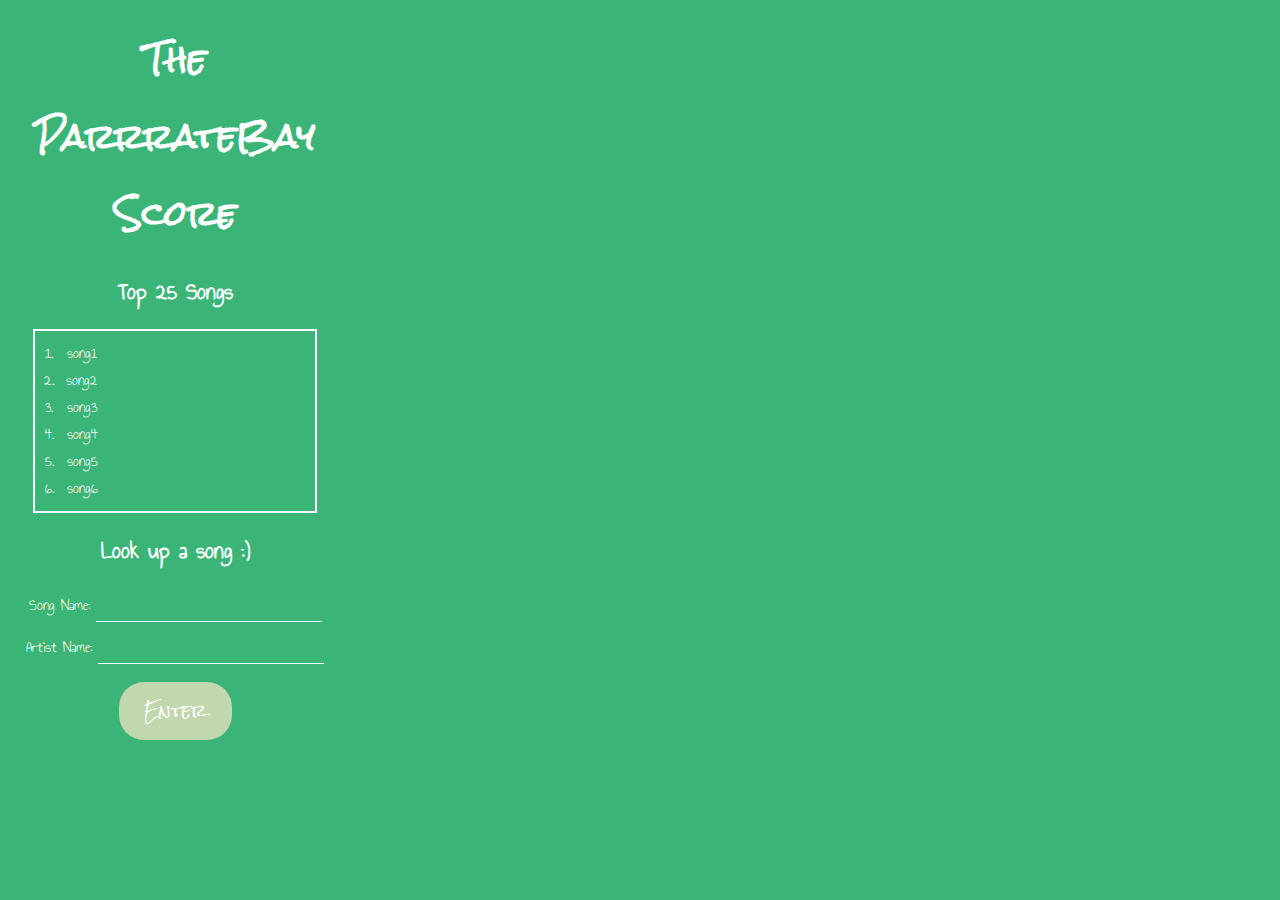
<file: index.html>
<!DOCTYPE html>

<html>
  <head>
    <link rel="stylesheet" type="text/css" href="styles.css">
    <title> PirateBay Music Score </title>
    <script src="scripts.js"></script>
    <script src="jquery-3.0.0.min.js"></script>
    <script src="SearchFunction.js"></script>
    <script src="updateScore.js"></script>
    <script src="top25.js"></script>
    <script src="setup.js"></script>
    <link href="https://fonts.googleapis.com/css?family=Annie+Use+Your+Telescope|Rock+Salt" rel="stylesheet">
  </head>

  <body>

    <div class="firstPage">

      <h1> The ParrrateBay Score </h1>
      <h2> Top 25 Songs </h2>
        <table class="tableSection">
          <thead>
            <tr>
              <th class="row-1 row-num"></th>
              <th class="row-2 row-song"><th>
            </tr>
          </thead>
          <tbody>
            <tr>
                <td>1.</td>
                <td>song1</td>
            </tr>
            <tr>
                <td>2.</td>
                <td>song2</td>
            </tr>
            <tr>
                <td>3.</td>
                <td>song3</td>
            </tr>
            <tr>
                <td>4.</td>
                <td>song4</td>
            </tr>
            <tr>
                <td>5.</td>
                <td>song5</td>
            </tr>
            <tr>
                <td>6.</td>
                <td>song6</td>
            </tr>
            <tr>
                <td>7.</td>
                <td>song7</td>
            </tr>
            <tr>
                <td>8.</td>
                <td>song8</td>
            </tr>
            <tr>
                <td>9.</td>
                <td>song9</td>
            </tr>
            <tr>
                <td>10.</td>
                <td>song10</td>
            </tr>
            <tr>
                <td>11.</td>
                <td>song11</td>
            </tr>
            <tr>
                <td>12.</td>
                <td>song12</td>
            </tr>
            <tr>
                <td>13.</td>
                <td>song13</td>
            </tr>
            <tr>
                <td>14.</td>
                <td>song14</td>
            </tr>
            <tr>
                <td>15.</td>
                <td>song15</td>
            </tr>
            <tr>
                <td>16.</td>
                <td>song16</td>
            </tr>
            <tr>
                <td>17.</td>
                <td>song17</td>
            </tr>
            <tr>
                <td>18.</td>
                <td>song18</td>
            </tr>
            <tr>
                <td>19.</td>
                <td>song19</td>
            </tr>
            <tr>
                <td>20.</td>
                <td>song20</td>
            </tr>
            <tr>
                <td>21.</td>
                <td>song21</td>
            </tr>
            <tr>
                <td>22.</td>
                <td>song22</td>
            </tr>
            <tr>
                <td>23.</td>
                <td>song23</td>
            </tr>
            <tr>
                <td>24.</td>
                <td>song24</td>
            </tr>
            <tr>
                <td>25.</td>
                <td>song25</td>
            </tr>
          </tbody>
        </table>
      <h2> Look up a song :) </h2>
      Song Name: <input type = "text" name = "Song" id = "song"><br>
      Artist Name: <input type = "text" name = "Artist" id = "artist"><br>
      <button id="enter">Enter</button>
    </div>

    <div class="secondPage">

      <h1 id = "songTitle"> </h1>
      <h2 id = "artistName"> </h2>
      <h1 class = "number"> ... </h1>
      <form action= "index.html">
      <input type = "submit" value = "Back">
      </form>
    </div>

  </body>
</html>
</file>
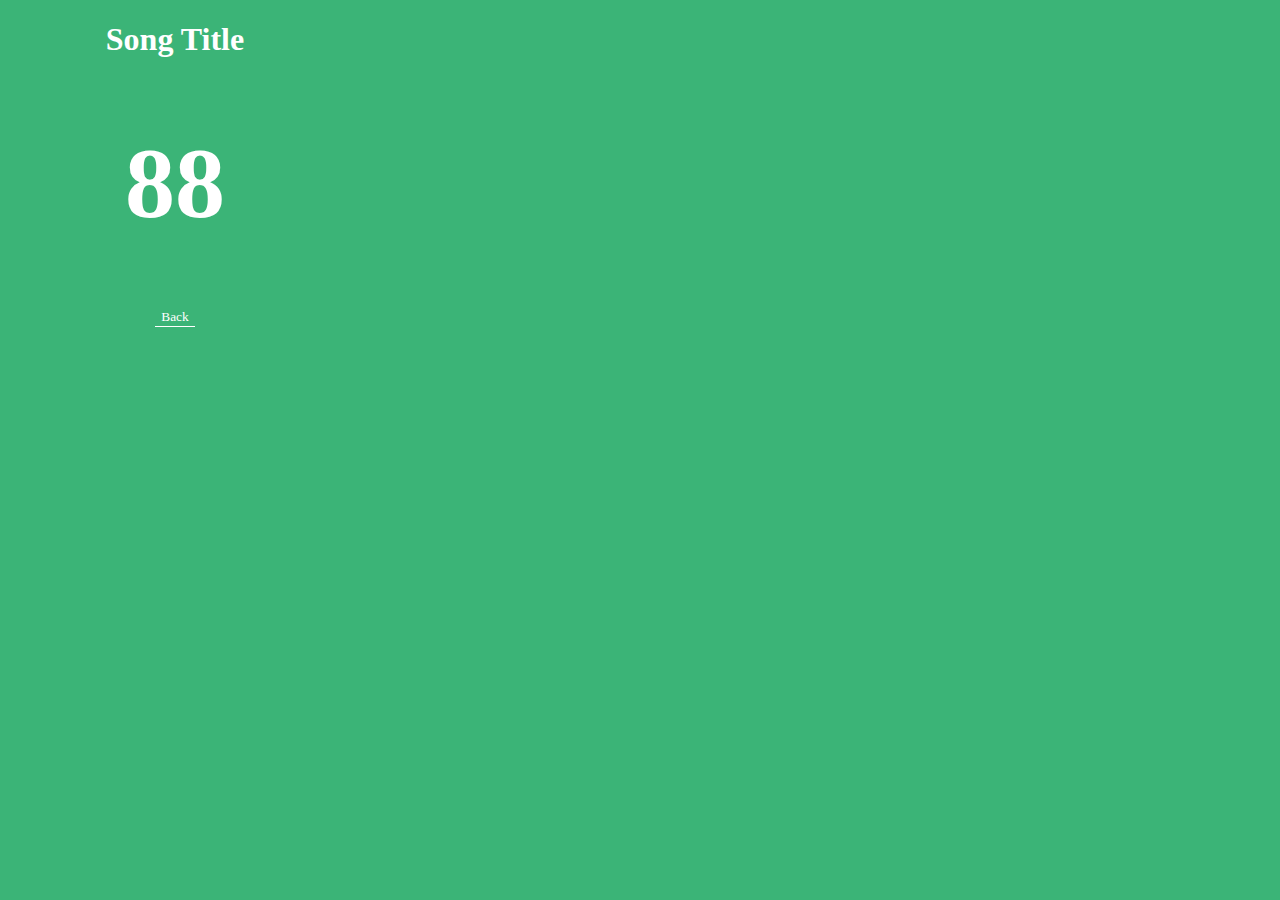
<file: song.html>
<!DOCTYPE html>

<html>
  <head>
    <link rel="stylesheet" type="text/css" href="styles.css">
    <title> fix this later </title>
  </head>

  <body>
  <script src="scripts.js"></script>
  <h1> Song Title </h1>
  <h1 class = "number"> 88 </h1>
  <form action="index.html">
  <input type = "submit" value = "Back">
  </form>
</file>
<file: styles.css>
html {
    width: 350px;
    height: 400px;
}
body {
    text-align: center;
    background: #3BB477;
    color: white;
    font-family: 'Annie Use Your Telescope', cursive;
}
h1 {
    font-family: 'Rock Salt', cursive;
}

table.tableSection {
    display: table;
    border-style: solid;
    border-width: 2px;
    border-color: white;
    width: 85%;
    margin-left: auto;
    margin-right: auto;
    margin-bottom: 15px;
}
table.tableSection thead, table.tableSection tbody {
    float: right;
    width: 100%;
}
table.tableSection tbody {
    overflow: auto;
    height: 170px;
}

.row-num {
    width: 10%;
}

.row-song {
    width: 90%;
}

.number {
    font-size: 100px;
}

.secondPage {
    display: none;
}

button {
    font-family: 'Rock Salt', cursive;
    background-color: #C1D7AE;
    border: none;
    color: white;
    padding: 10px 25px;
    text-align: center;
    text-decoration: none;
    display: inline-block;
    font-size: 16px;
    margin: 4px 2px;
    margin-top: 10px;
    margin-bottom: 10px;
    cursor: pointer;
    border-radius: 25px;
}

input {
    margin-bottom: 8px;
    border: 0px solid white;
    border-bottom-width: 1px;
    background: transparent;
    font-family: 'Rock Salt', cursive;
    color: white;
    background: transparent;
}


input:focus {
    outline: none;
}
/*
::-webkit-scrollbar {
    width: 8px;
}

/* Track */
/*::-webkit-scrollbar-track {
    -webkit-box-shadow: inset 0 0 3px rgba(0,0,0,0.3);
    -webkit-border-radius: 5px;
    border-radius: 5px;
}

/* Handle */
/*::-webkit-scrollbar-thumb {
    -webkit-border-radius: 5px;
    border-radius: 5px;
    background: rgba(0,255,0,0.8);
    -webkit-box-shadow: inset 0 0 9px rgba(0,0,0,0.5);
}
::-webkit-scrollbar-thumb:window-inactive {
    background: rgba(0,255,0,0.4);
}
*/
</file>
